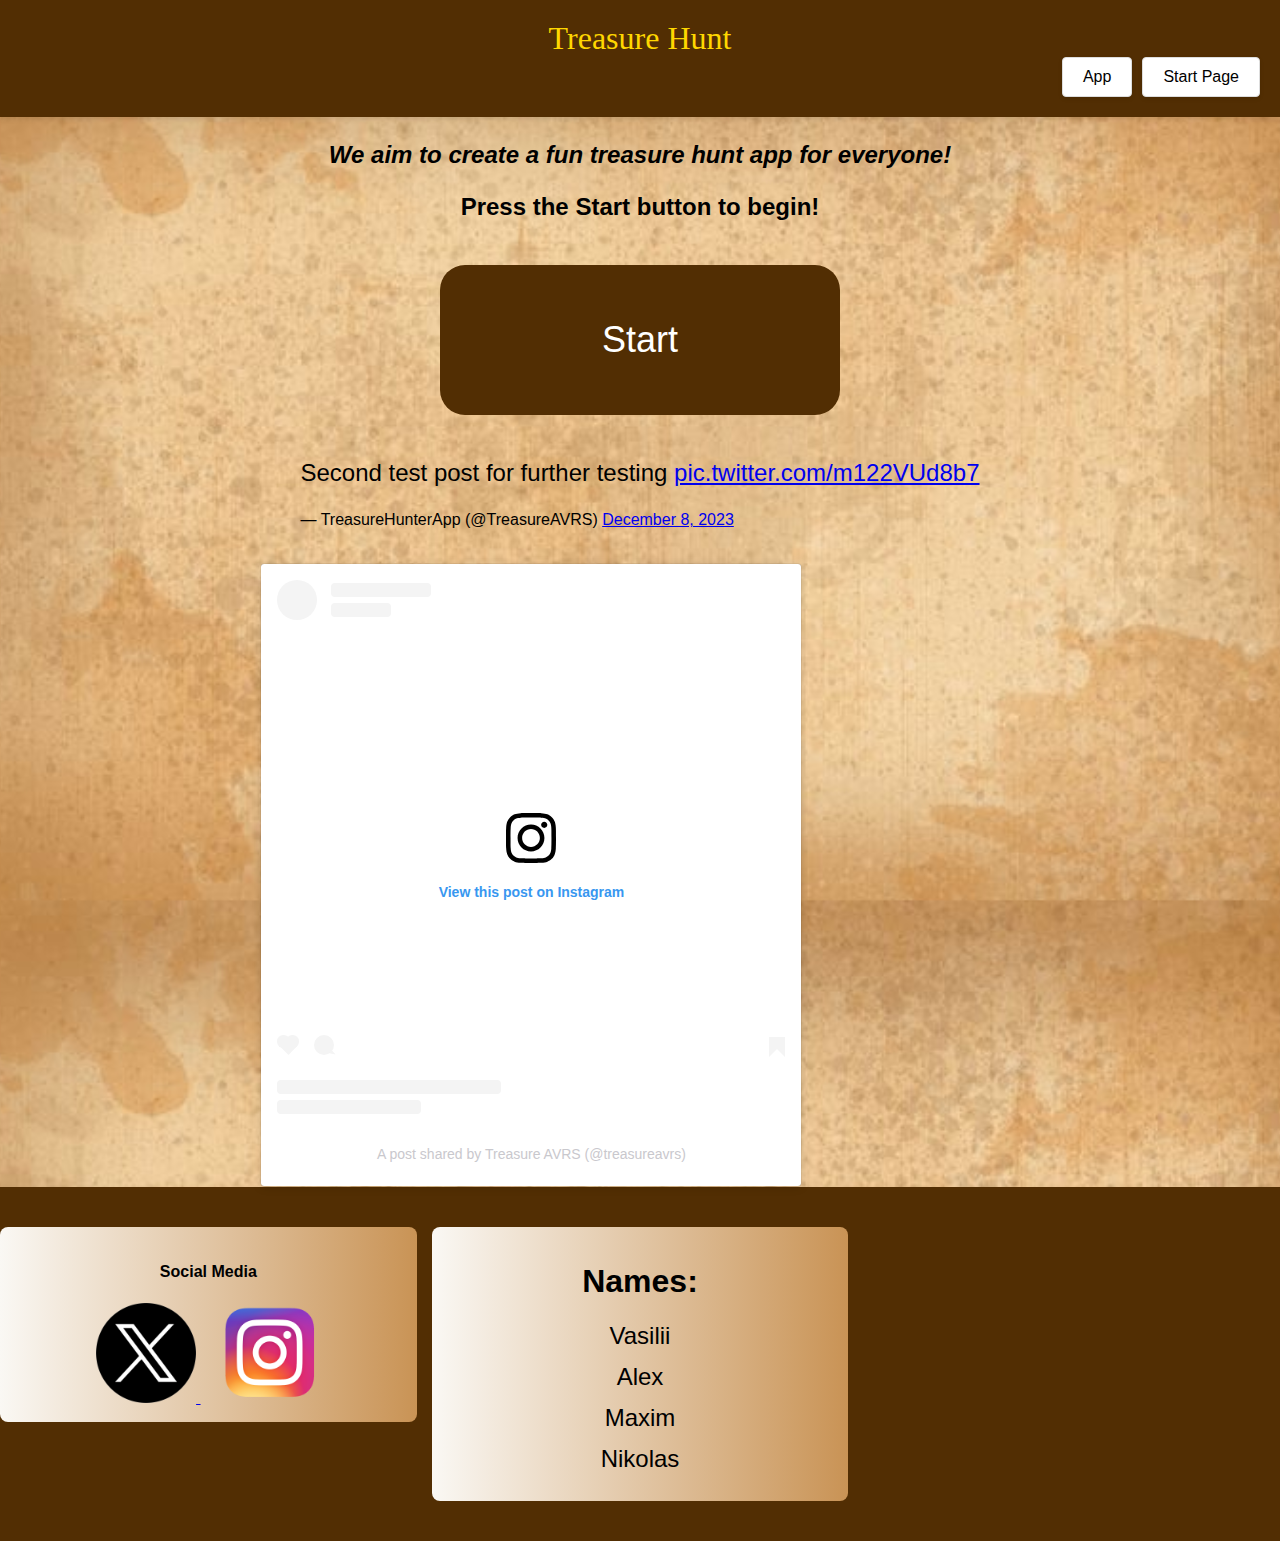
<file: index.html>
<!DOCTYPE html>
<html lang="en">

<link rel="stylesheet" href="html/style.css">

<head>
    <meta charset="UTF-8">
    <h1>
    <title>Welcome To The Treasure Hunt!</title>
    </h1>
</head>

<body>
<div w3-include-html="header.html"></div>
<header>
    <div class="head">
        <div class="name">
            <h1>Treasure Hunt</h1>
        </div>
        <div class="links">
            <a href="html/app.html">App</a>
            <a id="questpagelink" href="html/question.html">Questions</a>
            <a href="index.html">Start Page</a>
        </div>
    </div>
</header>
<p><b><i> We aim to create a fun treasure hunt app for everyone!</i></b></p>
<p><b> Press the Start button to begin!</b></p>
<div class="start_button">
        <button id="startbutton" onclick='window.location.href="html/app.html"'>Start</button>
</div>


<div class="social_media">
    <div class="twitter_widget">
        <script async src="https://platform.twitter.com/widgets.js" charset="utf-8"></script>
        <blockquote class="twitter-tweet"><p lang="en" dir="ltr">Second test post for further testing <a
                href="https://t.co/m122VUd8b7">pic.twitter.com/m122VUd8b7</a></p>&mdash; TreasureHunterApp
            (@TreasureAVRS)
            <a href="https://twitter.com/TreasureAVRS/status/1733127255780471279?ref_src=twsrc%5Etfw">December 8,
                2023</a>
        </blockquote>
        <script async src="https://platform.twitter.com/widgets.js" charset="utf-8"></script>
        <!-- Google tag (gtag.js) -->
        <script async src="https://www.googletagmanager.com/gtag/js?id=G-QGDDSE5CEN"></script>
        <script>
            window.dataLayer = window.dataLayer || [];

            function gtag() {
                dataLayer.push(arguments);
            }

            gtag('js', new Date());

            gtag('config', 'G-QGDDSE5CEN');
        </script>
        <br>
    </div>
    <div class="instagram_widget">
        <blockquote class="instagram-media" data-instgrm-captioned
                    data-instgrm-permalink="https://www.instagram.com/p/C3IQmbdtF3h/?utm_source=ig_embed&amp;utm_campaign=loading"
                    data-instgrm-version="14"
                    style=" background:#FFF; border:0; border-radius:3px; box-shadow:0 0 1px 0 rgba(0,0,0,0.5),0 1px 10px 0 rgba(0,0,0,0.15); margin: 1px; max-width:540px; min-width:326px; padding:0; width:99.375%; width:-webkit-calc(100% - 2px); width:calc(100% - 2px);">
            <div style="padding:16px;"><a
                    href="https://www.instagram.com/p/C3IQmbdtF3h/?utm_source=ig_embed&amp;utm_campaign=loading"
                    style=" background:#FFFFFF; line-height:0; padding:0 0; text-align:center; text-decoration:none; width:100%;"
                    target="_blank">
                <div style=" display: flex; flex-direction: row; align-items: center;">
                    <div style="background-color: #F4F4F4; border-radius: 50%; flex-grow: 0; height: 40px; margin-right: 14px; width: 40px;"></div>
                    <div style="display: flex; flex-direction: column; flex-grow: 1; justify-content: center;">
                        <div style=" background-color: #F4F4F4; border-radius: 4px; flex-grow: 0; height: 14px; margin-bottom: 6px; width: 100px;"></div>
                        <div style=" background-color: #F4F4F4; border-radius: 4px; flex-grow: 0; height: 14px; width: 60px;"></div>
                    </div>
                </div>
                <div style="padding: 19% 0;"></div>
                <div style="display:block; height:50px; margin:0 auto 12px; width:50px;">
                    <svg width="50px" height="50px" viewBox="0 0 60 60" version="1.1"
                         xmlns="https://www.w3.org/2000/svg"
                         xmlns:xlink="https://www.w3.org/1999/xlink">
                        <g stroke="none" stroke-width="1" fill="none" fill-rule="evenodd">
                            <g transform="translate(-511.000000, -20.000000)" fill="#000000">
                                <g>
                                    <path d="M556.869,30.41 C554.814,30.41 553.148,32.076 553.148,34.131 C553.148,36.186 554.814,37.852 556.869,37.852 C558.924,37.852 560.59,36.186 560.59,34.131 C560.59,32.076 558.924,30.41 556.869,30.41 M541,60.657 C535.114,60.657 530.342,55.887 530.342,50 C530.342,44.114 535.114,39.342 541,39.342 C546.887,39.342 551.658,44.114 551.658,50 C551.658,55.887 546.887,60.657 541,60.657 M541,33.886 C532.1,33.886 524.886,41.1 524.886,50 C524.886,58.899 532.1,66.113 541,66.113 C549.9,66.113 557.115,58.899 557.115,50 C557.115,41.1 549.9,33.886 541,33.886 M565.378,62.101 C565.244,65.022 564.756,66.606 564.346,67.663 C563.803,69.06 563.154,70.057 562.106,71.106 C561.058,72.155 560.06,72.803 558.662,73.347 C557.607,73.757 556.021,74.244 553.102,74.378 C549.944,74.521 548.997,74.552 541,74.552 C533.003,74.552 532.056,74.521 528.898,74.378 C525.979,74.244 524.393,73.757 523.338,73.347 C521.94,72.803 520.942,72.155 519.894,71.106 C518.846,70.057 518.197,69.06 517.654,67.663 C517.244,66.606 516.755,65.022 516.623,62.101 C516.479,58.943 516.448,57.996 516.448,50 C516.448,42.003 516.479,41.056 516.623,37.899 C516.755,34.978 517.244,33.391 517.654,32.338 C518.197,30.938 518.846,29.942 519.894,28.894 C520.942,27.846 521.94,27.196 523.338,26.654 C524.393,26.244 525.979,25.756 528.898,25.623 C532.057,25.479 533.004,25.448 541,25.448 C548.997,25.448 549.943,25.479 553.102,25.623 C556.021,25.756 557.607,26.244 558.662,26.654 C560.06,27.196 561.058,27.846 562.106,28.894 C563.154,29.942 563.803,30.938 564.346,32.338 C564.756,33.391 565.244,34.978 565.378,37.899 C565.522,41.056 565.552,42.003 565.552,50 C565.552,57.996 565.522,58.943 565.378,62.101 M570.82,37.631 C570.674,34.438 570.167,32.258 569.425,30.349 C568.659,28.377 567.633,26.702 565.965,25.035 C564.297,23.368 562.623,22.342 560.652,21.575 C558.743,20.834 556.562,20.326 553.369,20.18 C550.169,20.033 549.148,20 541,20 C532.853,20 531.831,20.033 528.631,20.18 C525.438,20.326 523.257,20.834 521.349,21.575 C519.376,22.342 517.703,23.368 516.035,25.035 C514.368,26.702 513.342,28.377 512.574,30.349 C511.834,32.258 511.326,34.438 511.181,37.631 C511.035,40.831 511,41.851 511,50 C511,58.147 511.035,59.17 511.181,62.369 C511.326,65.562 511.834,67.743 512.574,69.651 C513.342,71.625 514.368,73.296 516.035,74.965 C517.703,76.634 519.376,77.658 521.349,78.425 C523.257,79.167 525.438,79.673 528.631,79.82 C531.831,79.965 532.853,80.001 541,80.001 C549.148,80.001 550.169,79.965 553.369,79.82 C556.562,79.673 558.743,79.167 560.652,78.425 C562.623,77.658 564.297,76.634 565.965,74.965 C567.633,73.296 568.659,71.625 569.425,69.651 C570.167,67.743 570.674,65.562 570.82,62.369 C570.966,59.17 571,58.147 571,50 C571,41.851 570.966,40.831 570.82,37.631"></path>
                                </g>
                            </g>
                        </g>
                    </svg>
                </div>
                <div style="padding-top: 8px;">
                    <div style=" color:#3897f0; font-family:Arial,sans-serif; font-size:14px; font-style:normal; font-weight:550; line-height:18px;">
                        View this post on Instagram
                    </div>
                </div>
                <div style="padding: 12.5% 0;"></div>
                <div style="display: flex; flex-direction: row; margin-bottom: 14px; align-items: center;">
                    <div>
                        <div style="background-color: #F4F4F4; border-radius: 50%; height: 12.5px; width: 12.5px; transform: translateX(0px) translateY(7px);"></div>
                        <div style="background-color: #F4F4F4; height: 12.5px; transform: rotate(-45deg) translateX(3px) translateY(1px); width: 12.5px; flex-grow: 0; margin-right: 14px; margin-left: 2px;"></div>
                        <div style="background-color: #F4F4F4; border-radius: 50%; height: 12.5px; width: 12.5px; transform: translateX(9px) translateY(-18px);"></div>
                    </div>
                    <div style="margin-left: 8px;">
                        <div style=" background-color: #F4F4F4; border-radius: 50%; flex-grow: 0; height: 20px; width: 20px;"></div>
                        <div style=" width: 0; height: 0; border-top: 2px solid transparent; border-left: 6px solid #f4f4f4; border-bottom: 2px solid transparent; transform: translateX(16px) translateY(-4px) rotate(30deg)"></div>
                    </div>
                    <div style="margin-left: auto;">
                        <div style=" width: 0px; border-top: 8px solid #F4F4F4; border-right: 8px solid transparent; transform: translateY(16px);"></div>
                        <div style=" background-color: #F4F4F4; flex-grow: 0; height: 12px; width: 16px; transform: translateY(-4px);"></div>
                        <div style=" width: 0; height: 0; border-top: 8px solid #F4F4F4; border-left: 8px solid transparent; transform: translateY(-4px) translateX(8px);"></div>
                    </div>
                </div>
                <div style="display: flex; flex-direction: column; flex-grow: 1; justify-content: center; margin-bottom: 24px;">
                    <div style=" background-color: #F4F4F4; border-radius: 4px; flex-grow: 0; height: 14px; margin-bottom: 6px; width: 224px;"></div>
                    <div style=" background-color: #F4F4F4; border-radius: 4px; flex-grow: 0; height: 14px; width: 144px;"></div>
                </div>
            </a>
                <p style=" color:#c9c8cd; font-family:Arial,sans-serif; font-size:14px; line-height:17px; margin-bottom:0; margin-top:8px; overflow:hidden; padding:8px 0 7px; text-align:center; text-overflow:ellipsis; white-space:nowrap;">
                    <a href="https://www.instagram.com/p/C3IQmbdtF3h/?utm_source=ig_embed&amp;utm_campaign=loading"
                       style=" color:#c9c8cd; font-family:Arial,sans-serif; font-size:14px; font-style:normal; font-weight:normal; line-height:17px; text-decoration:none;"
                       target="_blank">A post shared by Treasure AVRS (@treasureavrs)</a></p></div>
        </blockquote>
        <script async src="//www.instagram.com/embed.js"></script>
    </div>
</div>
<footer>
    <div class="grid-container">
        <div class="grid-item">
            <H4>
                Social Media
            </H4>
            <a href="https://twitter.com/TreasureAVRS" target="_blank">
                <img src="resources/twitterlogo.png" alt="Twitter" class="twitter_icon"
                     style="width: 100px; height: 100px;">
            </a>
            <a href="https://www.instagram.com/treasureavrs/?hl=en">
                <img src="resources/instagram.png" alt="instagram" class="insta" style="width: 100px; height: 100px;">
            </a>


        </div>
        <div class="grid-item">
            <div class="Names">
                <h1 class="header">Names:</h1>
                <P>Vasilii </P>
                <P>Alex </P>
                <P>Maxim </P>
                <P>Nikolas </P>

            </div>
        </div>

    </div>
</footer>
</body>
<script src="js/cookies.js"></script>

</html>
</file>
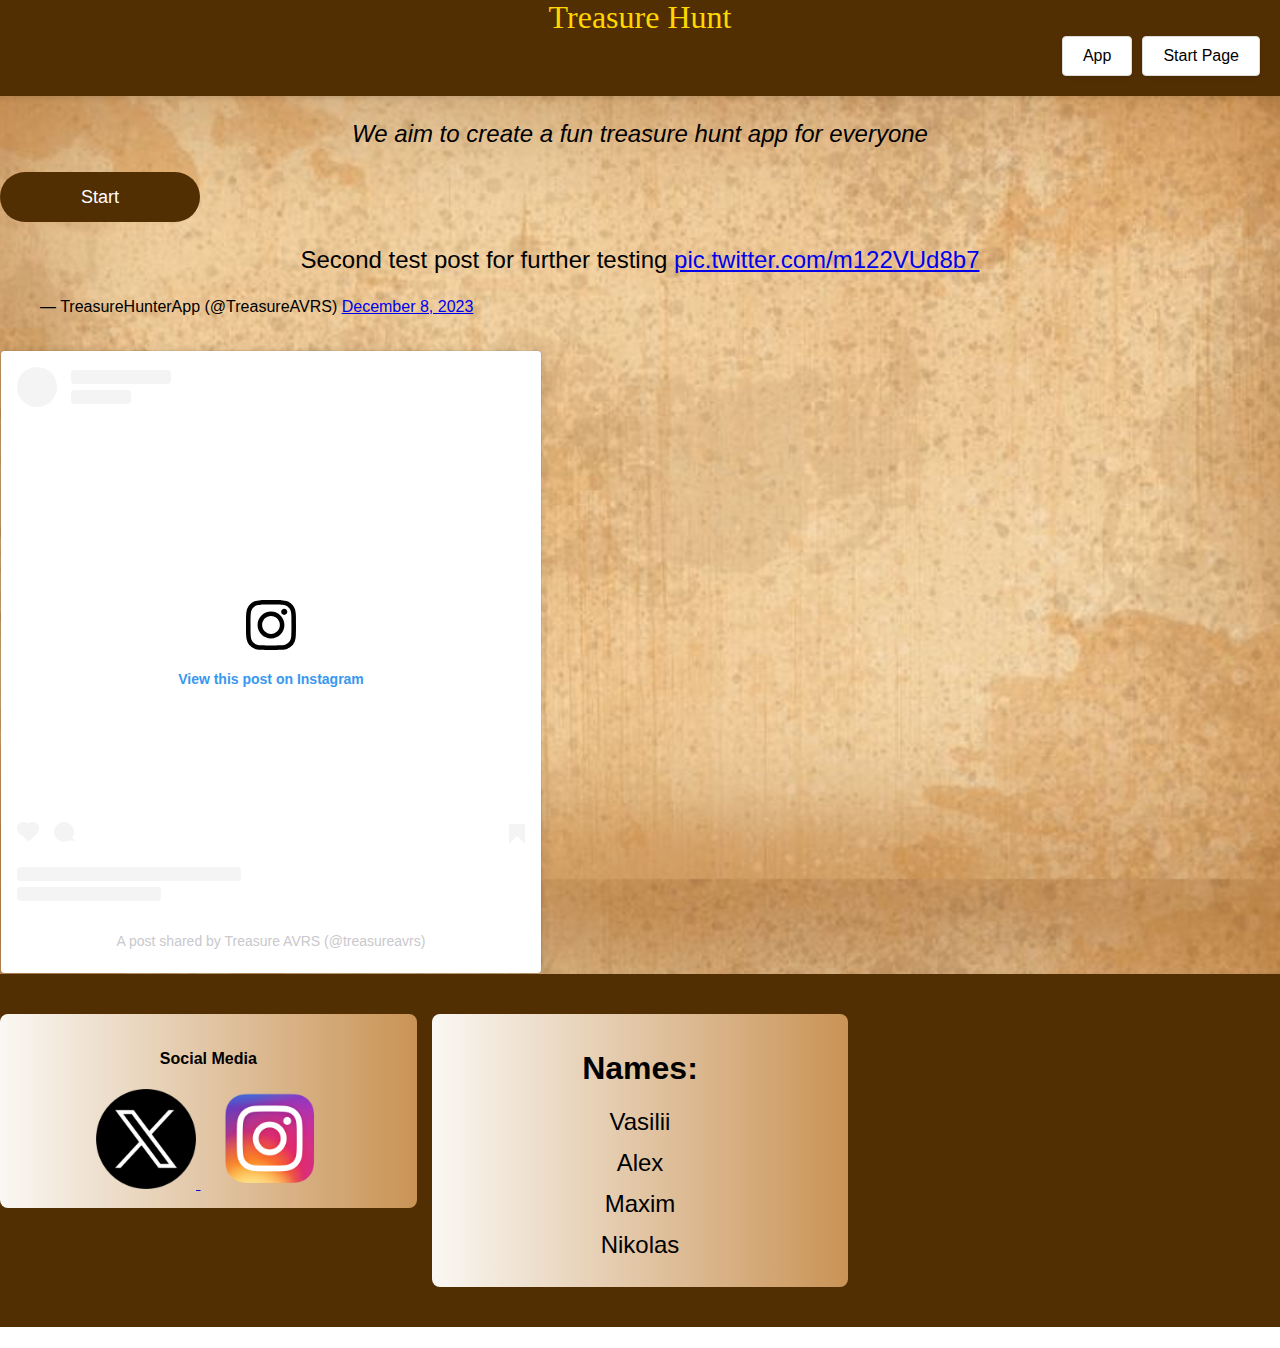
<file: html/index.html>
<!DOCTYPE html>
<html lang="en">

<link rel="stylesheet" href="style.css">

<head>
    <meta charset="UTF-8">
    <title>Welcome To The Treasure Hunt!</title>
</head>

<body>
<div w3-include-html="header.html"></div>


<header>
    <div class="head">
        <div class="name">
            <h1>Treasure Hunt</h1>
        </div>
        <div class="links">
            <a href="app.html">App</a>
            <a id="questpagelink" href="question.html">Questions</a>
            <a href="index.html">Start Page</a>
        </div>
    </div>
</header>
<p><i> We aim to create a fun treasure hunt app for everyone </i></p>
<div class="buttonc">
    <a href="app.html">
        <button>Start</button>
    </a>
</div>


<div class="twitter">
    <script async src="https://platform.twitter.com/widgets.js" charset="utf-8"></script>
    <blockquote class="twitter-tweet"><p lang="en" dir="ltr">Second test post for further testing <a
            href="https://t.co/m122VUd8b7">pic.twitter.com/m122VUd8b7</a></p>&mdash; TreasureHunterApp (@TreasureAVRS)
        <a href="https://twitter.com/TreasureAVRS/status/1733127255780471279?ref_src=twsrc%5Etfw">December 8, 2023</a>
    </blockquote>
    <script async src="https://platform.twitter.com/widgets.js" charset="utf-8"></script>
    <!-- Google tag (gtag.js) -->
    <script async src="https://www.googletagmanager.com/gtag/js?id=G-QGDDSE5CEN"></script>
    <script>
        window.dataLayer = window.dataLayer || [];

        function gtag() {
            dataLayer.push(arguments);
        }

        gtag('js', new Date());

        gtag('config', 'G-QGDDSE5CEN');
    </script>
    <br>
    <blockquote class="instagram-media" data-instgrm-captioned
                data-instgrm-permalink="https://www.instagram.com/p/C3IQmbdtF3h/?utm_source=ig_embed&amp;utm_campaign=loading"
                data-instgrm-version="14"
                style=" background:#FFF; border:0; border-radius:3px; box-shadow:0 0 1px 0 rgba(0,0,0,0.5),0 1px 10px 0 rgba(0,0,0,0.15); margin: 1px; max-width:540px; min-width:326px; padding:0; width:99.375%; width:-webkit-calc(100% - 2px); width:calc(100% - 2px);">
        <div style="padding:16px;"><a
                href="https://www.instagram.com/p/C3IQmbdtF3h/?utm_source=ig_embed&amp;utm_campaign=loading"
                style=" background:#FFFFFF; line-height:0; padding:0 0; text-align:center; text-decoration:none; width:100%;"
                target="_blank">
            <div style=" display: flex; flex-direction: row; align-items: center;">
                <div style="background-color: #F4F4F4; border-radius: 50%; flex-grow: 0; height: 40px; margin-right: 14px; width: 40px;"></div>
                <div style="display: flex; flex-direction: column; flex-grow: 1; justify-content: center;">
                    <div style=" background-color: #F4F4F4; border-radius: 4px; flex-grow: 0; height: 14px; margin-bottom: 6px; width: 100px;"></div>
                    <div style=" background-color: #F4F4F4; border-radius: 4px; flex-grow: 0; height: 14px; width: 60px;"></div>
                </div>
            </div>
            <div style="padding: 19% 0;"></div>
            <div style="display:block; height:50px; margin:0 auto 12px; width:50px;">
                <svg width="50px" height="50px" viewBox="0 0 60 60" version="1.1" xmlns="https://www.w3.org/2000/svg"
                     xmlns:xlink="https://www.w3.org/1999/xlink">
                    <g stroke="none" stroke-width="1" fill="none" fill-rule="evenodd">
                        <g transform="translate(-511.000000, -20.000000)" fill="#000000">
                            <g>
                                <path d="M556.869,30.41 C554.814,30.41 553.148,32.076 553.148,34.131 C553.148,36.186 554.814,37.852 556.869,37.852 C558.924,37.852 560.59,36.186 560.59,34.131 C560.59,32.076 558.924,30.41 556.869,30.41 M541,60.657 C535.114,60.657 530.342,55.887 530.342,50 C530.342,44.114 535.114,39.342 541,39.342 C546.887,39.342 551.658,44.114 551.658,50 C551.658,55.887 546.887,60.657 541,60.657 M541,33.886 C532.1,33.886 524.886,41.1 524.886,50 C524.886,58.899 532.1,66.113 541,66.113 C549.9,66.113 557.115,58.899 557.115,50 C557.115,41.1 549.9,33.886 541,33.886 M565.378,62.101 C565.244,65.022 564.756,66.606 564.346,67.663 C563.803,69.06 563.154,70.057 562.106,71.106 C561.058,72.155 560.06,72.803 558.662,73.347 C557.607,73.757 556.021,74.244 553.102,74.378 C549.944,74.521 548.997,74.552 541,74.552 C533.003,74.552 532.056,74.521 528.898,74.378 C525.979,74.244 524.393,73.757 523.338,73.347 C521.94,72.803 520.942,72.155 519.894,71.106 C518.846,70.057 518.197,69.06 517.654,67.663 C517.244,66.606 516.755,65.022 516.623,62.101 C516.479,58.943 516.448,57.996 516.448,50 C516.448,42.003 516.479,41.056 516.623,37.899 C516.755,34.978 517.244,33.391 517.654,32.338 C518.197,30.938 518.846,29.942 519.894,28.894 C520.942,27.846 521.94,27.196 523.338,26.654 C524.393,26.244 525.979,25.756 528.898,25.623 C532.057,25.479 533.004,25.448 541,25.448 C548.997,25.448 549.943,25.479 553.102,25.623 C556.021,25.756 557.607,26.244 558.662,26.654 C560.06,27.196 561.058,27.846 562.106,28.894 C563.154,29.942 563.803,30.938 564.346,32.338 C564.756,33.391 565.244,34.978 565.378,37.899 C565.522,41.056 565.552,42.003 565.552,50 C565.552,57.996 565.522,58.943 565.378,62.101 M570.82,37.631 C570.674,34.438 570.167,32.258 569.425,30.349 C568.659,28.377 567.633,26.702 565.965,25.035 C564.297,23.368 562.623,22.342 560.652,21.575 C558.743,20.834 556.562,20.326 553.369,20.18 C550.169,20.033 549.148,20 541,20 C532.853,20 531.831,20.033 528.631,20.18 C525.438,20.326 523.257,20.834 521.349,21.575 C519.376,22.342 517.703,23.368 516.035,25.035 C514.368,26.702 513.342,28.377 512.574,30.349 C511.834,32.258 511.326,34.438 511.181,37.631 C511.035,40.831 511,41.851 511,50 C511,58.147 511.035,59.17 511.181,62.369 C511.326,65.562 511.834,67.743 512.574,69.651 C513.342,71.625 514.368,73.296 516.035,74.965 C517.703,76.634 519.376,77.658 521.349,78.425 C523.257,79.167 525.438,79.673 528.631,79.82 C531.831,79.965 532.853,80.001 541,80.001 C549.148,80.001 550.169,79.965 553.369,79.82 C556.562,79.673 558.743,79.167 560.652,78.425 C562.623,77.658 564.297,76.634 565.965,74.965 C567.633,73.296 568.659,71.625 569.425,69.651 C570.167,67.743 570.674,65.562 570.82,62.369 C570.966,59.17 571,58.147 571,50 C571,41.851 570.966,40.831 570.82,37.631"></path>
                            </g>
                        </g>
                    </g>
                </svg>
            </div>
            <div style="padding-top: 8px;">
                <div style=" color:#3897f0; font-family:Arial,sans-serif; font-size:14px; font-style:normal; font-weight:550; line-height:18px;">
                    View this post on Instagram
                </div>
            </div>
            <div style="padding: 12.5% 0;"></div>
            <div style="display: flex; flex-direction: row; margin-bottom: 14px; align-items: center;">
                <div>
                    <div style="background-color: #F4F4F4; border-radius: 50%; height: 12.5px; width: 12.5px; transform: translateX(0px) translateY(7px);"></div>
                    <div style="background-color: #F4F4F4; height: 12.5px; transform: rotate(-45deg) translateX(3px) translateY(1px); width: 12.5px; flex-grow: 0; margin-right: 14px; margin-left: 2px;"></div>
                    <div style="background-color: #F4F4F4; border-radius: 50%; height: 12.5px; width: 12.5px; transform: translateX(9px) translateY(-18px);"></div>
                </div>
                <div style="margin-left: 8px;">
                    <div style=" background-color: #F4F4F4; border-radius: 50%; flex-grow: 0; height: 20px; width: 20px;"></div>
                    <div style=" width: 0; height: 0; border-top: 2px solid transparent; border-left: 6px solid #f4f4f4; border-bottom: 2px solid transparent; transform: translateX(16px) translateY(-4px) rotate(30deg)"></div>
                </div>
                <div style="margin-left: auto;">
                    <div style=" width: 0px; border-top: 8px solid #F4F4F4; border-right: 8px solid transparent; transform: translateY(16px);"></div>
                    <div style=" background-color: #F4F4F4; flex-grow: 0; height: 12px; width: 16px; transform: translateY(-4px);"></div>
                    <div style=" width: 0; height: 0; border-top: 8px solid #F4F4F4; border-left: 8px solid transparent; transform: translateY(-4px) translateX(8px);"></div>
                </div>
            </div>
            <div style="display: flex; flex-direction: column; flex-grow: 1; justify-content: center; margin-bottom: 24px;">
                <div style=" background-color: #F4F4F4; border-radius: 4px; flex-grow: 0; height: 14px; margin-bottom: 6px; width: 224px;"></div>
                <div style=" background-color: #F4F4F4; border-radius: 4px; flex-grow: 0; height: 14px; width: 144px;"></div>
            </div>
        </a>
            <p style=" color:#c9c8cd; font-family:Arial,sans-serif; font-size:14px; line-height:17px; margin-bottom:0; margin-top:8px; overflow:hidden; padding:8px 0 7px; text-align:center; text-overflow:ellipsis; white-space:nowrap;">
                <a href="https://www.instagram.com/p/C3IQmbdtF3h/?utm_source=ig_embed&amp;utm_campaign=loading"
                   style=" color:#c9c8cd; font-family:Arial,sans-serif; font-size:14px; font-style:normal; font-weight:normal; line-height:17px; text-decoration:none;"
                   target="_blank">A post shared by Treasure AVRS (@treasureavrs)</a></p></div>
    </blockquote>
    <script async src="//www.instagram.com/embed.js"></script>

</div>
<footer>
    <div class="grid-container">
        <div class="grid-item">
            <H4>
                Social Media
            </H4>
            <a href="https://twitter.com/TreasureAVRS" target="_blank">
                <img src="../resources/twitterlogo.png" alt="Twitter" class="twitter_icon" style="width: 100px; height: 100px;">
            </a>
            <a href="https://www.instagram.com/treasureavrs/?hl=en">
                <img src="../resources/instagram.png" alt="instagram" class="insta" style="width: 100px; height: 100px;">
            </a>


        </div>
        <div class="grid-item">
            <div class="Names">
                <h1 class="header">Names:</h1>
                <P>Vasilii </P>
                <P>Alex </P>
                <P>Maxim </P>
                <P>Nikolas </P>

            </div>
        </div>

    </div>
</footer>
</body>
<script src="../js/cookies.js"></script>

</html>
</file>
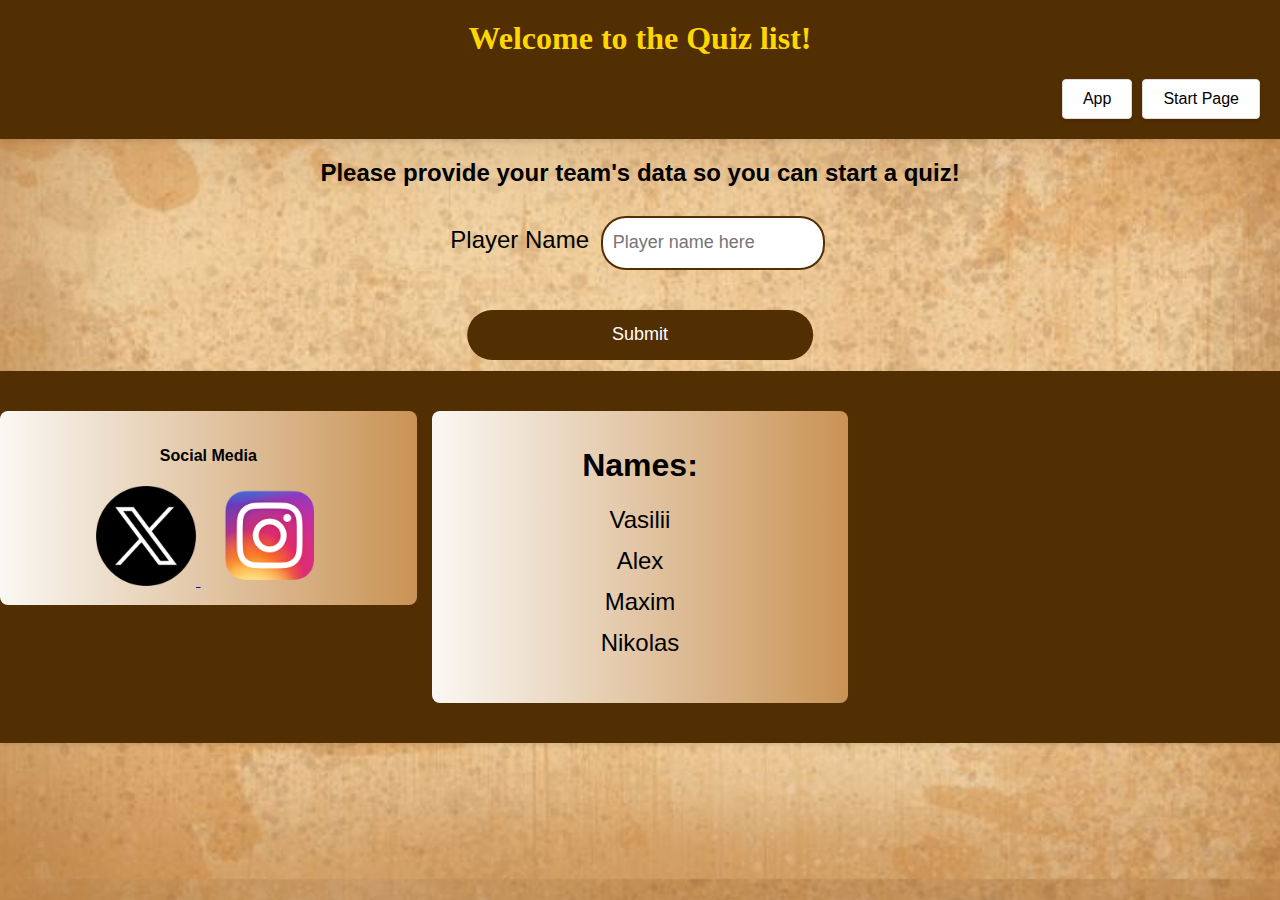
<file: html/app.html>
<!DOCTYPE html>
<html lang="en">
<head>
    <meta charset="UTF-8">
    <link rel='stylesheet' href='style.css'>

    <title>Quiz list</title>
</head>
<body>
<header>
    <h1 class="welcome">Welcome to the Quiz list!</h1>
    <div class="links">
        <a href="app.html">App</a>
        <a id="questpagelink" href="question.html">Questions</a>
        <a href="../index.html">Start Page</a>
    </div>
</header>
<div>
<h2 class="please">Please provide your team's data so you can start a quiz!</h2>
<form method=post onsubmit="formInputValidator(event)">
    <p>
        <label>Player Name
            <input type="text" name="pname" id="pname" placeholder="Player name here" required minlength="3" maxlength="10"></label>
    </p>
    <br>
    <br>
    <input type="submit" value="Submit" id="submitbutton">
    <br>
    <br>

</form>
</div>


<div id="quizcontainer">


</div>

<footer>
    <div class="grid-container">
        <div class="grid-item">
            <H4>
                Social Media
            </H4>
            <a href="https://twitter.com/TreasureAVRS" target="_blank">
                <img src="../resources/twitterlogo.png" alt="Twitter" class="twitter" style="width: 100px; height: 100px;">
            </a>
            <a href="https://www.instagram.com/treasureavrs/?hl=en">
                <img src="../resources/instagram.png" alt="insta" class="insta" style="width: 100px; height: 100px;">
            </a>


        </div>
        <div class="grid-item">
            <div class="Names">
                <h1 class="header">Names:</h1>
                <P>Vasilii </P>
                <P>Alex </P>
                <P>Maxim </P>
                <P>Nikolas </P><br>



            </div>
        </div>

    </div>
</footer>
<script src="../js/cookies.js"></script>
<script src="../js/app.js"></script>

</body>
</html>
</file>
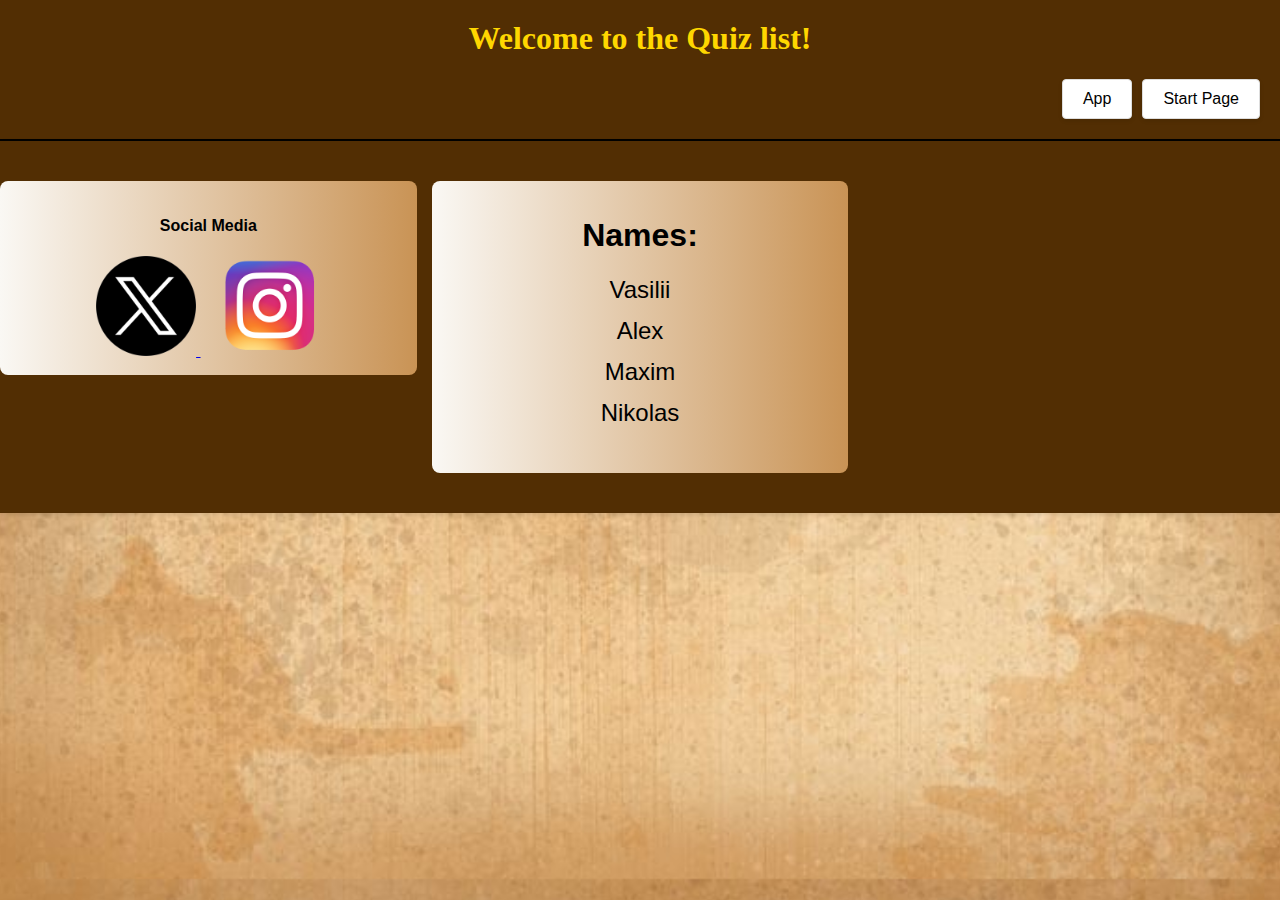
<file: html/scoreboard.html>
<!DOCTYPE html>
<html lang="en">
<head>
    <meta charset="UTF-8">
    <link rel="stylesheet" href="style.css">

    <title>Scoreboard</title>
</head>
<body>

<header>
    <h1 class="welcome">Welcome to the Quiz list!</h1>
    <div class="links">
        <a href="app.html">App</a>
        <a id="questpagelink" href="question.html">Questions</a>
        <a href="../index.html">Start Page</a>
    </div>
</header>

<div id="scoreboard" style="border:solid black 1px;   display: grid"></div>
<script src="../js/cookies.js"></script>

<script>
    let sessionID = getCookie("sessionID");
    let scoreboard=document.getElementById("scoreboard");
    fetch(`https://codecyprus.org/th/api/leaderboard?session=${sessionID}&sorted&limit=20`)
        .then(response => response.json())
        .then(jsonobject => {
            if (jsonobject.status == "OK") {
                for (let i = 0; i < jsonobject.leaderboard.length; i++) {

                    let full_name = jsonobject.leaderboard[i].player;
                    let trunc_name = full_name.substring(0, 15); //since some people seemed to find it funny to spam the API with long names, this will ensure the scoreboard remains uniform in composition by truncating the players' name strings. Should probably have implemented checks for other strings the API returns as well but they were considered 'trusted'.
                    scorespan = document.createElement("span");
                    scorespan.className = "scorespans";
                    scorespan.id = "scorespan" + i;
                    scorespan.style.margin = "2px";
                    scorespan.innerText = `${i + 1}: Player name: ${trunc_name}, Score:${jsonobject.leaderboard[i].score} `;
                    scoreboard.appendChild(scorespan);
                }
            }
        });

</script>


<footer>
    <div class="grid-container">
        <div class="grid-item">
            <H4>
                Social Media
            </H4>
            <a href="https://twitter.com/TreasureAVRS" target="_blank">
                <img src="../resources/twitterlogo.png" alt="Twitter" class="twitter"
                     style="width: 100px; height: 100px;">
            </a>
            <a href="https://www.instagram.com/treasureavrs/?hl=en">
                <img src="../resources/instagram.png" alt="insta" class="insta" style="width: 100px; height: 100px;">
            </a>


        </div>
        <div class="grid-item">
            <div class="Names">
                <h1 class="header">Names:</h1>
                <P>Vasilii </P>
                <P>Alex </P>
                <P>Maxim </P>
                <P>Nikolas </P><br>


            </div>
        </div>

    </div>
</footer>


</body>
</html>
</file>
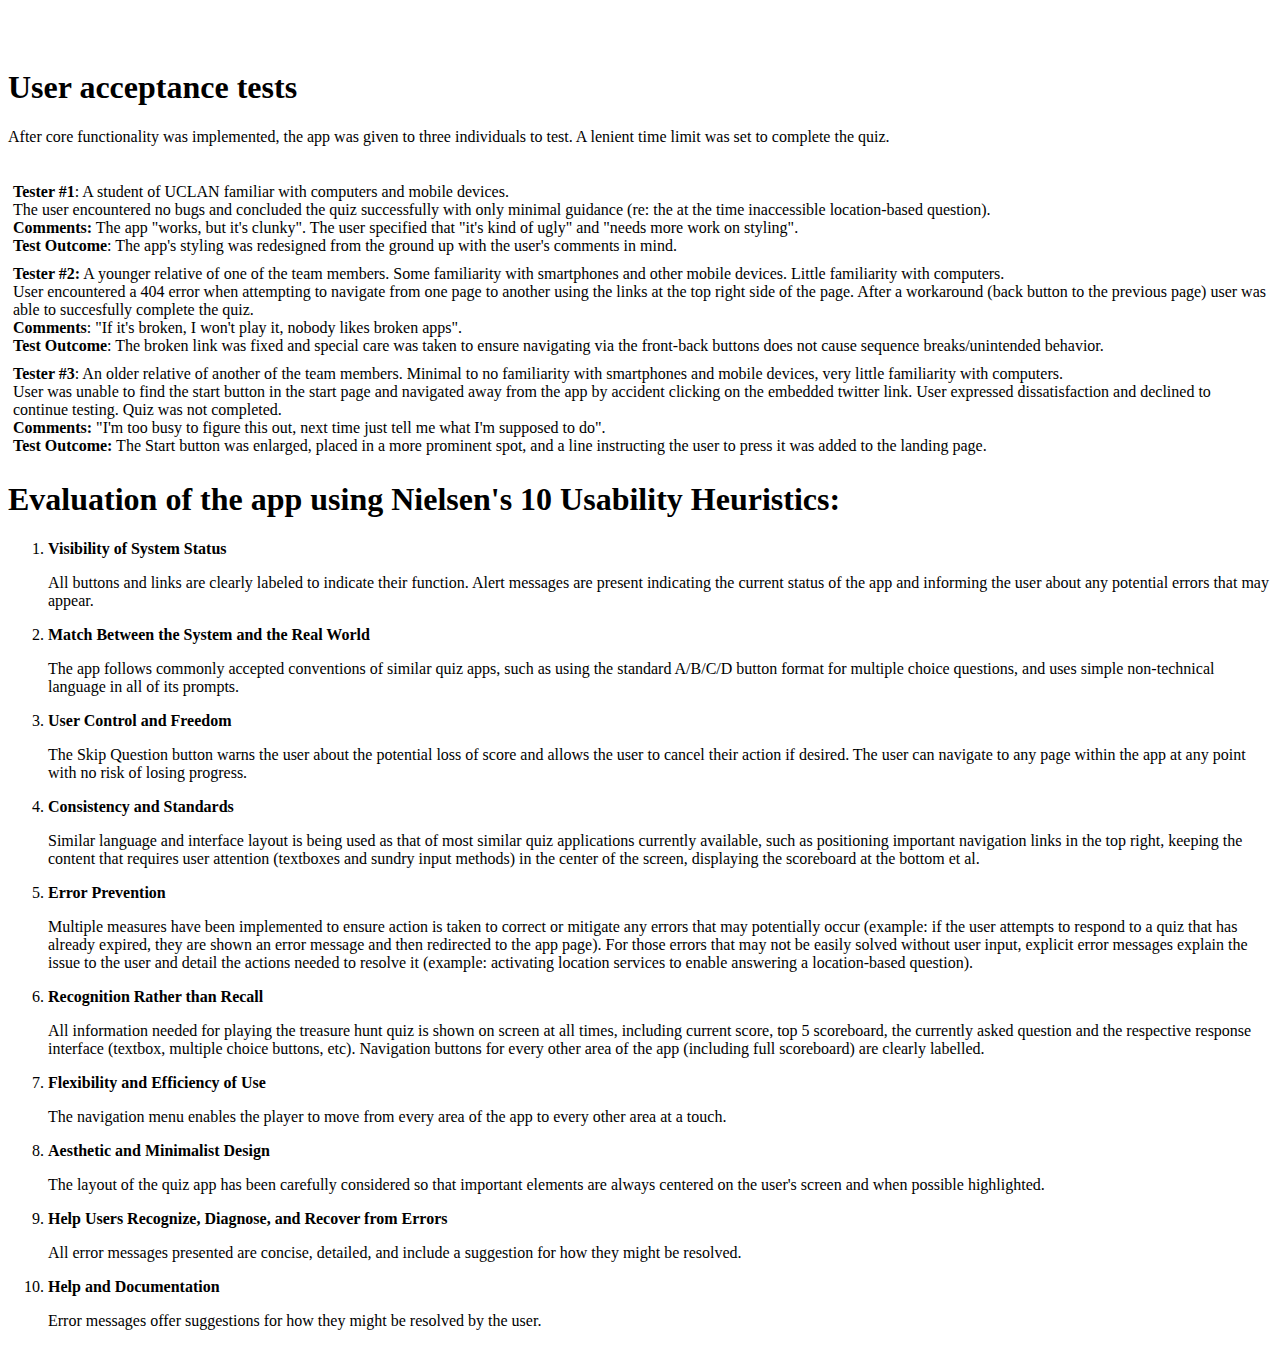
<file: html/test.html>
<!DOCTYPE html>
<html lang="en">
<head>
    <meta charset="UTF-8">
    <title>Tests!</title>
</head>
<body>
<div>
    <ol id="scoreboard"></ol>
</div>

<p id="score"></p>

<div id="quizcont"></div>


<script>


    function Test_getQuizList(treasurehuntnumbers) {
        let today = new Date();
        let quizcontainer = document.getElementById("quizcont");
        fetch(`https://codecyprus.org/th/test-api/list?number-of-ths=${treasurehuntnumbers}`)//send a query about the list of quests from the API
            .then(response => response.json()) //parse it
            .then(treasureHuntObject => {
                if (treasureHuntObject.status === "OK") { //check if the list was received correctly
                    const treasurearray = treasureHuntObject.treasureHunts; //if so,take the array of quests
                    for (i = 0; i < treasurearray.length; i++) {
                        let qname = treasurearray[i].name;
                        let qdesc = treasurearray[i].description;
                        let qstartdate = new Date(treasurearray[i].startsOn);
                        let questid = treasurearray[i].uuid;
                        let qenddate = new Date(treasurearray[i].endsOn);
                        //break down all the relevant information for each quest

                        let bigbox = document.createElement('div');
                        bigbox.className = "quizbox";

                        let boxheader = document.createElement('div');
                        boxheader.className = "quizboxheader";
                        boxheader.textContent = qname;
                        bigbox.appendChild(boxheader);

                        let content = document.createElement('div');
                        content.innerHTML = qdesc + "<br>" + "This quiz's start date is: " + "<br>" + qstartdate;
                        bigbox.appendChild(content);

                        let startlink = document.createElement('div');

                        if (!(qenddate < today) && !(qstartdate > today)) {  //if the quiz ended before the current date or is set to start in the future, the start link isn't clickable
                            startlink.innerHTML = "<button onclick='questFetcher(\"" + questid + "\")'>Click here to start</button>";
                        } else {
                            startlink.style.color = "grey";
                            startlink.style.textDecoration = "underline";
                            startlink.style.cursor = "default";
                            startlink.textContent = "This quest cannot be started yet or has already ended."
                        }
                        bigbox.appendChild(startlink);

                        quizcontainer.appendChild(bigbox);

                    }

                } else {
                    alert("There was a problem with the API response. Please try again!");
                }
            });
    }




    function Test_set_scoreboard(test_size) {
        var scoreboard = document.getElementById('scoreboard');
        fetch(`https://codecyprus.org/th/test-api/leaderboard?&size=${test_size}`)
            .then(response => response.json())
            .then(jsonobject => {
                if (jsonobject.status == "OK") {
                    for (let i = 0; i < jsonobject.leaderboard.length; i++) {

                        let full_name = jsonobject.leaderboard[i].player;
                        let scorespan = document.createElement("li");
                        scorespan.className = "scorespans";
                        scorespan.id = "scorespan" + i;
                        scorespan.style.margin = "2px";
                        scorespan.innerText = `${i + 1}: Player name: ${jsonobject.leaderboard[i].player}, Score:${jsonobject.leaderboard[i].score} `;
                        scoreboard.appendChild(scorespan);
                    }
                }
            });

    }

    function Test_score(testscore) {
        let scorep = document.getElementById('score');

        fetch(`https://codecyprus.org/th/test-api/score?score=${testscore}`)
            .then(result => result.json())
            .then(jsonifiedobject => {
                if (jsonifiedobject.status == "OK") {
                    scorep.innerHTML = `Your score:${jsonifiedobject.score}`;
                }
            })
    }


    //test_set_scoreboard(-1); //expected outcome: defaulting to 42 scoreboard places. Actual outcome: 42 scoreboard places. Test success
    //test_set_scoreboard(0); //expected outcome: no scoreboards placed. Actual outcome: no scoreboards placed. Test successful.
    //test_score(-999999); //expected outcome: score set to the minimum of -1000. Actual outcome: Score set to -1000. Test successful.
    //test_score(99999); //expected outcome: score set to the maximum of 1000. Actual outcome: Score set to 1000. Test successful.
    //test_score(-9999999999999);//expected outcome: score set to the minimum of -1000. Actual outcome: Score reverted to a default of 42. Test failed (API issue).
    //test_score(9999999999999); //expected outcome: score set to the maximum of 1000. Actual outcome:Score reverted to a default of 42. Test failed (API issue)
    //Test_getQuizList(10);  //expected outcome:ten quizbox objects. Actual outcome: 10 quizbox objects. Test successful.
    //Test_getQuizList(-1); //expected outcome: reverting to the default number of quizzes (not noted in documentation). Actual outcome: 10 quizbox objects. Test inconclusive.
    //Test_getQuizList(100); //expected outcome:100 quizbox objects. Actual outcome: 100 quizbox objects. Test successful.

</script>


<style>
    #usertesting {
        display: grid;
        grid-template-columns: auto;
    }

    #usertesting span {
        margin: 5px 5px 5px 5px;
    }
</style>


<div id="usertesting">

    <p>
    <h1>User acceptance tests</h1> After core functionality was implemented, the app was given to three individuals to
    test.
    A lenient time limit was set to complete the quiz.</p>

    <span><strong>Tester #1</strong>: A student of UCLAN familiar with computers and mobile devices.<br>
    The user encountered no bugs and concluded the quiz successfully with only minimal guidance (re: the at the time
    inaccessible location-based question).<br>
    <strong>Comments:</strong> The app "works, but it's clunky". The user specified that "it's kind of ugly" and "needs more work on
    styling".<br>
    <strong>Test Outcome</strong>: The app's styling was redesigned from the ground up with the user's comments in mind.</span>

    <span><strong>Tester #2:</strong> A younger relative of one of the team members. Some familiarity with smartphones and other mobile
    devices. Little familiarity with computers.<br>

    User encountered a 404 error when attempting to navigate from one page to another using the links at the top right
    side of the page. After a workaround (back button to the previous page) user was able to succesfully complete the
    quiz.<br>
    <strong>Comments</strong>: "If it's broken, I won't play it, nobody likes broken apps".<br>
    <strong>Test Outcome</strong>: The broken link was fixed and special care was taken to ensure navigating via the front-back buttons
    does not cause sequence breaks/unintended behavior.</span>

    <span> <strong>Tester #3</strong>: An older relative of another of the team members. Minimal to no familiarity with smartphones and mobile
    devices, very little familiarity with computers.<br>

    User was unable to find the start button in the start page and navigated away from the app by accident clicking on
    the embedded twitter link. User expressed dissatisfaction and declined to continue testing. Quiz was not completed.<br>
    <strong>Comments:</strong> "I'm too busy to figure this out, next time just tell me what I'm supposed to do".<br>
    <strong>Test Outcome:</strong> The Start button was enlarged, placed in a more prominent spot, and a line instructing the user to
       press it was added to the landing page.</span>


</div>

<div id="Heuristics">
    <h1>Evaluation of the app using Nielsen's 10 Usability Heuristics:</h1>

    <ol>
        <li><strong>Visibility of System Status</strong>
            <p>All buttons and links are clearly labeled to indicate their function. Alert messages are present
                indicating
                the current status of the app and informing the user about any potential errors that may appear.</p>
        </li>

        <li><strong>Match Between the System and the Real World</strong>
            <p>The app follows commonly accepted conventions of similar quiz apps, such as using the standard A/B/C/D
                button format for multiple choice questions, and uses simple non-technical language in all of its
                prompts.</p>
        </li>


        <li><strong>User Control and Freedom</strong>
            <p>The Skip Question button warns the user about the potential loss of score and allows the user to cancel
                their action if desired. The user can navigate to any page within the app at any point with no risk of
                losing progress.</p>
        </li>

        <li><strong>Consistency and Standards</strong>
            <p> Similar language and interface layout is being used as that of most similar quiz applications currently
                available, such as positioning important navigation links in the top right, keeping the content that
                requires user attention (textboxes and sundry input methods) in the center of the screen, displaying the
                scoreboard at the bottom et al.</p>
        </li>

        <li><strong>Error Prevention</strong>
            <p> Multiple measures have been implemented to ensure action is taken to correct or mitigate any errors that
                may
                potentially occur (example: if the user attempts to respond to a quiz that has already expired, they are
                shown an error message and then redirected to the app page). For those errors that may not be easily
                solved
                without user input, explicit error messages explain the issue to the user and detail the actions needed
                to
                resolve it (example: activating location services to enable answering a location-based question).</p>
        </li>

        <li><strong>Recognition Rather than Recall</strong>
            <p> All information needed for playing the treasure hunt quiz is shown on screen at all times, including
                current
                score, top 5 scoreboard, the currently asked question and the respective response interface (textbox,
                multiple choice buttons, etc). Navigation buttons for every other area of the app (including full
                scoreboard) are clearly labelled.</p>
        </li>

        <li><strong>Flexibility and Efficiency of Use</strong>
            <p> The navigation menu enables the player to move from every area of the app to every other area at a
                touch.</p>
        </li>

        <li><strong> Aesthetic and Minimalist Design</strong>
            <p> The layout of the quiz app has been carefully considered so that important elements are always centered
                on
                the user's screen and when possible highlighted.</p>
        </li>

        <li><strong>Help Users Recognize, Diagnose, and Recover from Errors</strong>
            <p> All error messages presented are concise, detailed, and include a suggestion for how they might be
                resolved.</p>
        </li>

        <li><strong>Help and Documentation</strong>
            <p> Error messages offer suggestions for how they might be resolved by the user.</p>
        </li>
    </ol>
</div>
</body>
</html>
</file>
<file: html/style.css>
body {
    margin: 0;
    padding: 0;
    height: 100vh;
    font-family: 'Open Sans', sans-serif; /* Modern, readable font */
    background-image: url('../resources/treasure hunt.jpg'); /* Set the background image */
    background-size: cover; /* Cover the entire viewport */
    background-position: center; /* Center the background image */

}

header {
    background-color: #522e03; /* Light background for header and footer */
    padding: 20px 0;
    margin-top: -21px;
    box-shadow: 0 2px 5px rgba(0, 0, 0, 0.1); /* Soft shadow for depth */
}
footer {
    background-color: #522e03; /* Light background for header and footer */
    padding: 20px 0;
    box-shadow: 0 2px 5px rgba(0, 0, 0, 0.1); /* Soft shadow for depth */
}

.name h1 {
    margin: 0;
    color: gold; /* Darker text for better contrast */
    font-weight: 300; /* Lighter font-weight */
    text-align: center;
}

p {
    text-align: center;
    font-family: Arial, sans-serif;
    font-size: 24px;

}

#skipbutton {
    display: flex; /* Use flexbox */
    justify-content: center; /* Center horizontally */
    align-items: center; /* Center vertically */
    margin: 0 auto; /* Center horizontally */
    width: 200px; /* Adjust width as needed */
    height: 50px; /* Adjust height as needed */
    font-size: 18px; /* Adjust font size as needed */
    background-color: #522e03; /* Button color */
    color: white; /* Text color */
    border: none;
    border-radius: 25px; /* Rounded corners */
    transition: background-color 0.3s ease; /* Transition effect */
    cursor: pointer;
    margin-top: 20px; /* Add margin from the top */
}

#skipbutton:hover {
    background-color: #381f02; /* Darker shade on hover */
}

.start_button {
    display: flex;
    justify-content: center;
    padding: 20px 0; /* More breathing space around button */

}
#startbutton{
    width: 400px;
    height: 150px;
    font-size: 36px;

}


#submitbutton {
    width: 27%;
    height: 50px;
    font-size: 18px; /* Slightly larger font size for button */
    background-color: #522e03; /* A more vibrant button color */
    color: white;
    border: none;
    border-radius: 25px; /* Rounded corners */
    transition: background-color 0.3s ease; /* Smooth transition for hover effect */
    cursor: pointer; /* Cursor effect to indicate button */
    position: absolute; /* Position absolute for centering */
    left: 50%; /* Position from the left */
    transform: translate(-50%, -50%); /* Center the button */
}


button {
    width: 200px;
    height: 50px;
    justify-content: center;
    font-size: 18px; /* Slightly larger font size for button */
    background-color: #522e03; /* A more vibrant button color */
    color: white;
    border: none;
    border-radius: 25px; /* Rounded corners */
    transition: background-color 0.3s ease; /* Smooth transition for hover effect */
    cursor: pointer; /* Cursor effect to indicate button */
}

button:hover {
    background-color: #381f02; /* Darker shade on hover */
}


.Names, .links, .social_media, .grid-container {
    color: #000000; /* Consistent text color */
}

.grid-container {
    display: grid;
    grid-template-columns: repeat(3, 1fr); /* Responsive grid layout */
    gap: 15px; /* Spacing between grid items */
    align-items: start; /* Align grid items to the start */
}

.grid-item {
    padding: 15px;
    background: linear-gradient(to right, #faf8f4, #c99355);
    border-radius: 8px; /* Rounded corners for grid items */
    transition: transform 0.3s ease; /* Animation on hover */
}

.grid-item:hover {
    transform: translateY(-5px); /* Slight raise effect on hover */
}

.social-media a {
    display: inline-block;
    margin-right: 10px;
}

.social-media a:hover {
    opacity: 0.7; /* Opacity change on hover for social links */
}

footer {
    left: 0; /* Align the footer to the left edge */
    bottom: 0; /* Align the footer to the bottom */
    width: 100%; /* Make the footer span the entire width of the viewport */
    background-color: #522e03; /* Semi-transparent black background */
    padding: 40px 0; /* Increased padding for better spacing */
    text-align: center; /* Center align footer content */
    color: #fff; /* White text color for better contrast */
}


.footer-content {
    max-width: 800px; /* Limit width of footer content for better readability */
    margin: 0 auto; /* Center align footer content */
}

.footer-content p {
    font-size: 16px; /* Adjust font size for better readability */
    line-height: 1.5; /* Improved line spacing */
}

.separator {
    border-top: 1px solid #fff; /* White separator for contrast */
    margin: 20px 0; /* Space above and below separator */
}

.social-media a {
    display: inline-block;
    margin: 0 10px; /* Spacing between social media icons */
    font-size: 24px; /* Larger size for social media icons */
    color: #fff; /* White color for social media icons */
}

.social-media a:hover {
    color: #ccc; /* Lighter color on hover */
}

/* Social Media Icons */
.social_media_icon::before, .insta::before {
    margin-right: 8px;
    font-family: 'Font Awesome 5 Free', sans-serif; /* Assuming Font Awesome is used */
    font-weight: 900; /* Necessary for solid icons */
}


.social_media {
    display: grid;
    justify-content: center;
}

.insta {
    padding-left: 20px
}

.insta::before {
    content: '\f16d'; /* Instagram icon unicode */

}

/* Footer name list */
.Names p {
    margin: 5px 0; /* Uniform spacing for names */
    padding-bottom: 8px;
    color: black;
}

#questionnaire {
    display: flex;
    flex-direction: column; /* Stack elements vertically */
    align-items: center; /* Center horizontally */
    justify-content: center; /* Center vertically */
    height: 100vh; /* Make it take up the full height of the viewport */
}


/* Media Queries for Responsiveness */
@media (max-width: 768px) {
    .grid-container {
        grid-template-columns: 1fr; /* Stack grid items on smaller screens */
    }
}

@media (max-width: 480px) {
    button {
        width: 150px; /* Smaller button on mobile devices */
    }
}

/* Questions and Buttons Customizations */

/* Increase font size and center align questions */
#questionNo,
#questionText {
    font-size: 28px;
    text-align: center;
}

.container {
    display: flex; /* Use flexbox for alignment */
    flex-direction: column; /* Stack elements vertically */
    align-items: center; /* Center items horizontally */
    justify-content: center; /* Center items vertically */
}

.pirate {
    display: flex; /* Use flexbox for alignment */
    align-items: center; /* Center vertically */
    margin-bottom: 20px; /* Add margin at the bottom to separate from the skip button */
}

.pirate img {
    width: 150px; /* Adjust width of pirate image */
    height: auto; /* Maintain aspect ratio */
    margin-right: 10px; /* Adjust spacing between pirate image and box */
}

.box {
    position: relative;
    background-color: #c99355; /* Set the background color */
    padding: 20px; /* Add padding */
    border-radius: 10px; /* Add rounded corners */
    margin: 20px auto; /* Center the box horizontally */
    box-shadow: 0 0 10px rgba(0, 0, 0, 0.1); /* Add a subtle shadow */
    max-width: fit-content; /* Set the maximum width to fit the content */
    text-align: center; /* Center text within the box */
}

#skipbutton {
    width: 200px; /* Adjust width as needed */
    height: 50px; /* Adjust height as needed */
    font-size: 18px; /* Adjust font size as needed */
    background-color: #522e03; /* Button color */
    color: white; /* Text color */
    border: none;
    border-radius: 25px; /* Rounded corners */
    transition: background-color 0.3s ease; /* Transition effect */
    cursor: pointer;
}


#textAnswerBlock,
#numAnswerBlock,
#intAnswerBlock,
#boolAnswerBlock,
#mcqAnswerBlock {
    display: flex;
    justify-content: center;
    align-items: center;
    text-align: center;
    font-size: 20px;
}

.prompt_button {
    display: inline-flex; /* Use inline flexbox to size dynamically based on content */
    align-items: center; /* Center vertically */
    margin: 20px 0; /* Add margin */
    padding: 10px 20px; /* Add padding to create some space around the text */
    font-size: 13px;
    background-color: #c99355; /* Button color */
    color: black; /* Text color */
    border: none;
    border-radius: 4px; /* Rounded corners */
    transition: background-color 0.3s ease; /* Transition effect */
    cursor: pointer;
    left: 20px; /* Position from the left */
    top: 82px; /* Position from the top */
}

.prompt_button:hover {
    background-color: #b78d62; /* Darker shade on hover */
}

.links {
    display: flex;
    justify-content: flex-end;
    margin-right: 20px;
}

.links a {
    display: inline-block;
    text-decoration: none;
    padding: 10px 20px;
    background-color: #ffffff;
    color: #000000;
    font-size: 16px;
    border: 1px solid #dddddd; /* Light gray border */
    border-radius: 4px; /* Slight border radius */
    transition: background-color 0.3s ease;
    margin-left: 10px;
    box-shadow: 0 2px 4px rgba(0, 0, 0, 0.1); /* Add a subtle shadow */
}

.links a:hover {
    background-color: #f2f2f2; /* Light gray background on hover */
}

.submit-button {
    width: 100px;
    height: 40px;
    font-size: 18px;
    background-color: #522e03; /* Matching background color */
    color: white; /* Matching text color */
    border: none;
    border-radius: 25px;
    transition: background-color 0.3s ease; /* Smooth transition on hover */
    cursor: pointer;
}

.submit-button:hover {
    background-color: #381f02; /* Darker shade on hover */
}


#mcqAnswerBlock input[type="button"] {
    width: 100px;
    height: 40px;
    margin: 5px;
    font-size: 18px;
    background-color: #522e03;
    color: white;
    border: none;
    border-radius: 25px;
    transition: background-color 0.3s ease;
    cursor: pointer;
}

#mcqAnswerBlock input[type="button"]:hover {
    background-color: #381f02;
}

.bool-answer-buttons input[type="button"] {
    width: 100px; /* Adjust width as needed */
    height: 40px; /* Adjust height as needed */
    margin: 5px; /* Add margin */
    font-size: 18px; /* Matching font size */
    background-color: #522e03; /* Matching background color */
    color: white; /* Matching text color */
    border: none;
    border-radius: 25px; /* Rounded corners */
    transition: background-color 0.3s ease; /* Smooth transition on hover */
    cursor: pointer;
}

.bool-answer-buttons input[type="button"]:hover {
    background-color: #381f02; /* Darker shade on hover */
}

input[type="text"] {
    width: 200px; /* Adjust width as needed */
    height: 40px; /* Adjust height as needed */
    margin: 5px; /* Add margin */
    padding: 5px 10px; /* Add padding */
    font-size: 18px; /* Matching font size */
    border: 2px solid #522e03; /* Matching border color */
    border-radius: 25px; /* Rounded corners */
}

input[type="text"]:focus {
    outline: none; /* Remove default focus outline */
    border-color: #381f02; /* Change border color on focus */
}

.answer-block {
    display: flex;
    justify-content: center;
    align-items: center;
    text-align: center;
    margin-top: 20px;
}

.answer-field {
    width: 200px; /* Adjust width as needed */
    height: 40px; /* Adjust height as needed */
    margin-right: 10px; /* Add margin */
    padding: 5px 10px; /* Add padding */
    font-size: 18px; /* Matching font size */
    border: 2px solid #522e03; /* Matching border color */
    border-radius: 25px; /* Rounded corners */
}

.answer-field:focus {
    outline: none; /* Remove default focus outline */
    border-color: #381f02; /* Change border color on focus */
}

/* CSS for the numAnswerBlock */
#numAnswerBlock {
    display: flex;
    justify-content: center;
    align-items: center;
    text-align: center;
    margin-top: 20px;
}

/* CSS for the input field inside numAnswerBlock */
#numAnswerBlock input[type="number"] {
    width: 200px; /* Adjust width as needed */
    height: 40px; /* Adjust height as needed */
    margin-right: 10px; /* Add margin */
    padding: 5px 10px; /* Add padding */
    font-size: 18px; /* Matching font size */
    border: 2px solid #522e03; /* Matching border color */
    border-radius: 25px; /* Rounded corners */
}

/* CSS for the input field focus state */
#numAnswerBlock input[type="number"]:focus {
    outline: none; /* Remove default focus outline */
    border-color: #381f02; /* Change border color on focus */
}

#quizcontainer {
    display: grid;
    grid-template-rows: auto auto auto;

}

.quizbox {
    border: 1px solid black;
    padding: 10px;
    margin-bottom: 20px;
    width: 25%;
    color: #000000;
}

.quizboxheader {
    background-color: #422604;
    padding: 5px;
    font-weight: bold;
    border-bottom: 1px solid black;
    color: white;
}


.welcome {
    text-align: center;
}

.please {
    text-align: center;
}

.slogan {
    text-align: center;
    color: gold;

}


.disabled {
    background-color: grey;
    color: lightgray;
}

#playerscoreheading, #scoreboardivheading {

    margin: 0 0 20px;
    text-align: center;
    text-shadow: 1px 1px 4px rgba(0, 0, 0, 0.5);
}



#innerscoreboardiv {
    display: grid;
    gap: 10px;
    padding: 10px;
    background-color: rgba(0, 0, 0, 0);
    border-width: 0;
}

.scorespans {
    display: block;
    background-color: #4D300E;
    color: #f0f0f0;
    padding: 10px;
    box-shadow: 0 2px 4px rgba(0, 0, 0, 0.2);
    transition: transform 0.2s ease-in-out;
    border-radius: 8px;
}

.scorespans:hover {
    transform: scale(1.05);
    background-color: #B89666;
}
h1 {
    font-family: Algerian;
    color: gold;
}
.header {
    color: black;
    font-family: Arial, sans-serif;
}
#questionNo {
    color: #3f2302;
}
</file>
